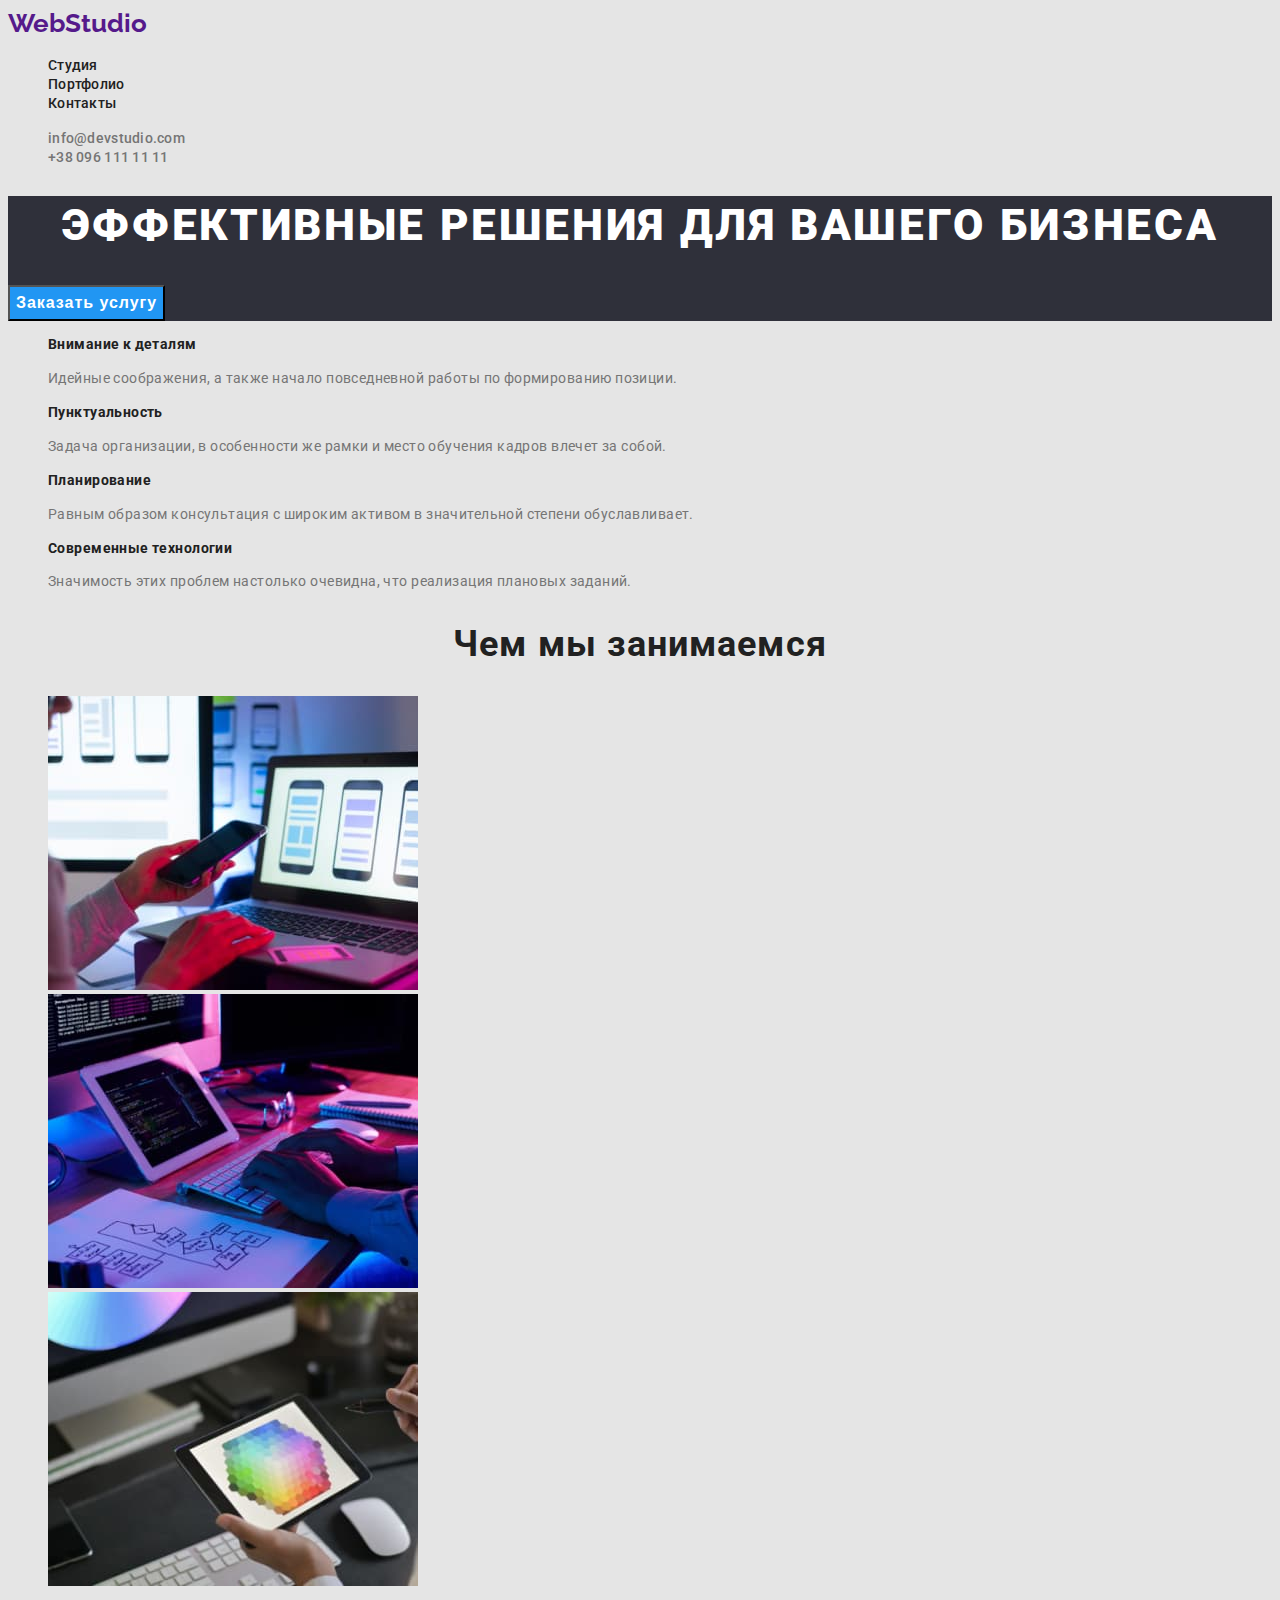
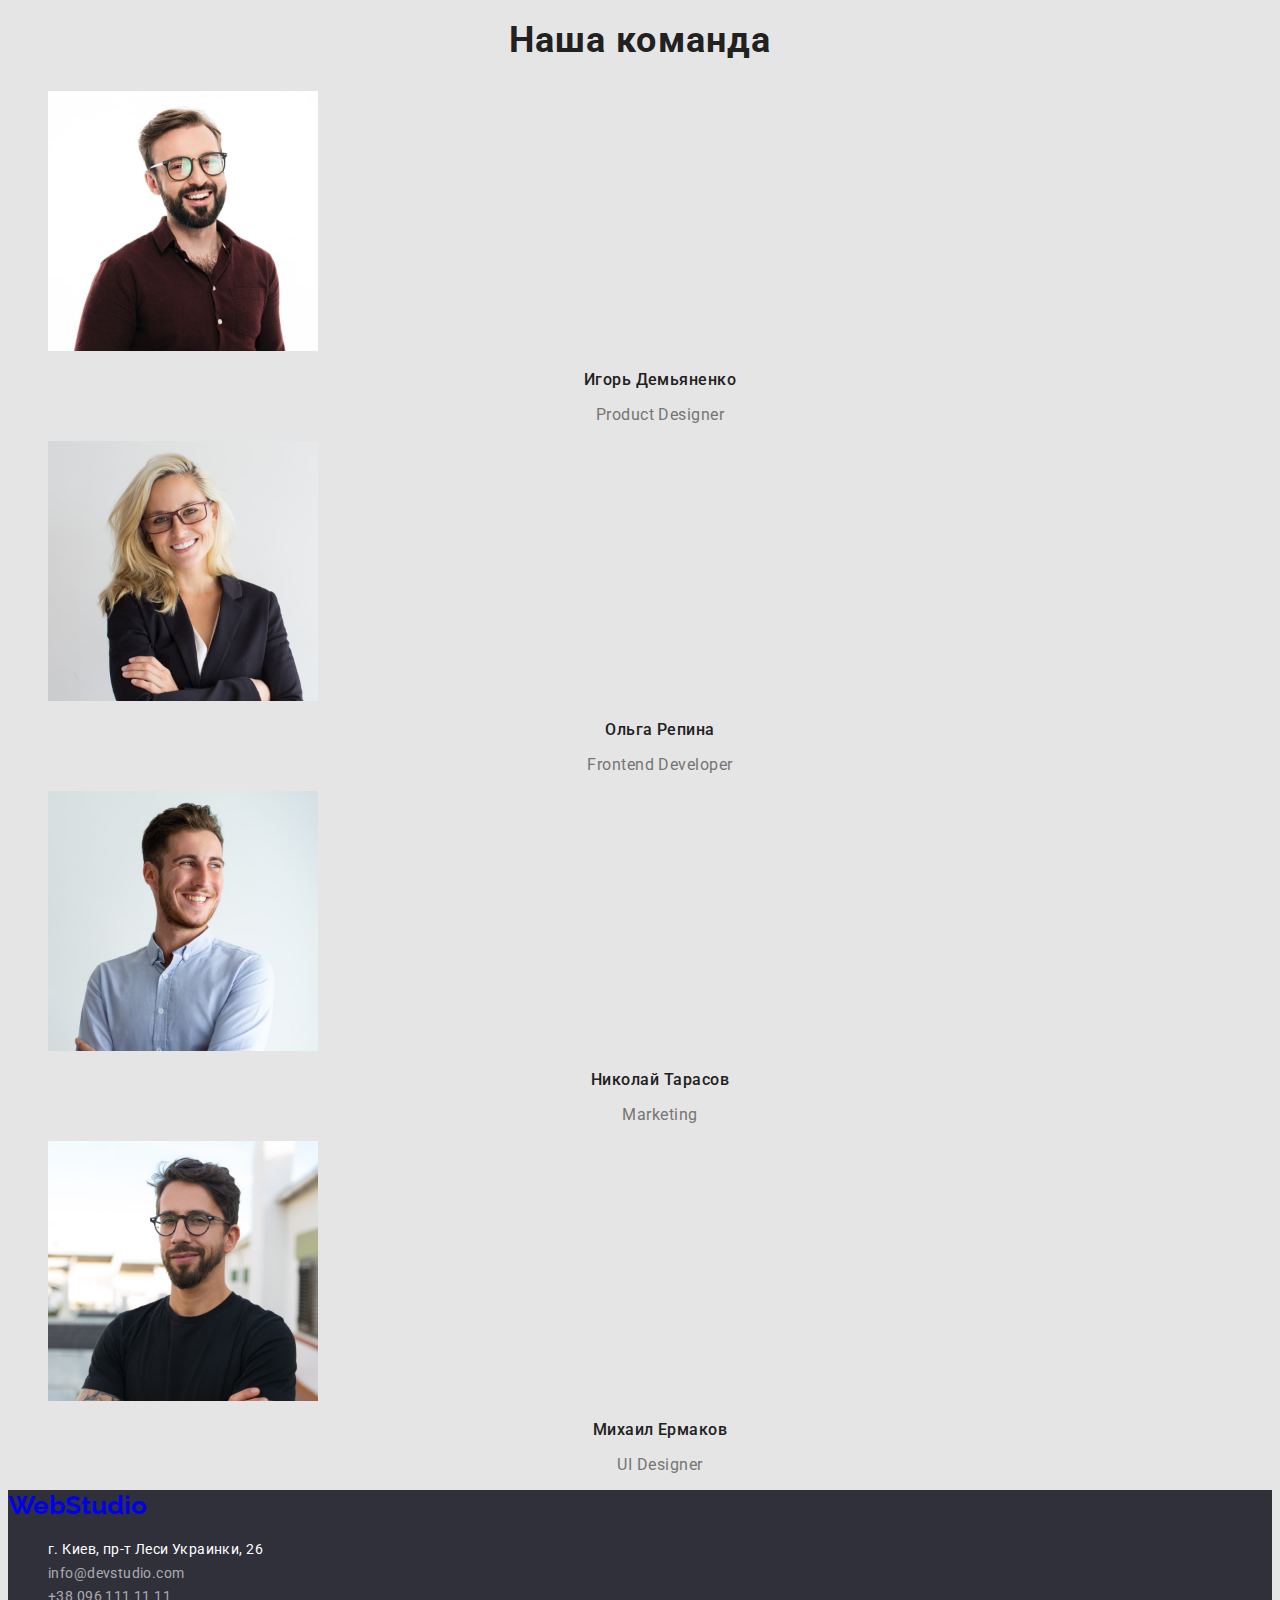
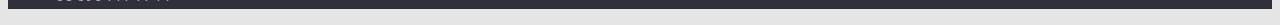
<file: index.html>
<!DOCTYPE html>
<html lang="ru">
<head>
    <meta charset="UTF-8">
    <meta http-equiv="X-UA-Compatible" content="IE=edge">
    <meta name="viewport" content="width=device-width, initial-scale=1.0">
    <title>WebStudio</title>

    <link rel="stylesheet" href="./css/styles.css">

    <link rel="preconnect" href="https://fonts.googleapis.com">
    <link rel="preconnect" href="https://fonts.gstatic.com" crossorigin>
    <link href="https://fonts.googleapis.com/css2?family=Raleway:wght@700&family=Roboto:ital,wght@0,400;0,500;0,700;1,900&display=swap"
        rel="stylesheet">
   
</head>

<body>
<!--Шапка сайта-->
    <header class="header">
        <a class="link logo" href="" lang="en">WebStudio</a> 

         <nav class="header-nav">
             <ul class="list header-list">
                <li class="header-item"><a class="link header-link" href="">Студия</a></li>
                <li class="header-item"><a class="link header-link" href="./portfolio.html">Портфолио</a></li>
                <li class="header-item"><a class="link header-link" href="">Контакты</a></li>
            </ul>

            <ul class="list">
                <li><a class="link header-contact" href="mailto:info@devstudio.com">info@devstudio.com</a></li>
                <li><a class="link header-contact"href="tel:+380961111111">+38 096 111 11 11</a></li>
            </ul>
        </nav>
     </header>
 
<main>  
<!--Герой-->
     <section class="hero">
        <h1 class="hero-title">Эффективные решения для вашего бизнеса</h1>
        <button type="button" class="button">Заказать услугу</button>         
    </section>

<!--приоритеты-->
     <section>
            <ul class="list">
                <li>
                    <h3 class="priorities-pre-title">Внимание к деталям</h3>
                    <p class="priorities-after-title">Идейные соображения, а также начало повседневной работы по формированию позиции.</p>
                </li>
                <li>
                    <h3 class="priorities-pre-title">Пунктуальность</h3>
                    <p class="priorities-after-title">Задача организации, в особенности же рамки и место обучения кадров влечет за собой.</p>
                </li>
                <li>
                    <h3 class="priorities-pre-title">Планирование</h3>
                    <p class="priorities-after-title">Равным образом консультация с широким активом в значительной степени обуславливает.</p>
                </li>
                <li>
                    <h3 class="priorities-pre-title">Современные технологии</h3>
                    <p class="priorities-after-title">Значимость этих проблем настолько очевидна, что реализация плановых заданий.</p>
                </li>
            </ul>
     </section>

<!--фото-->
            <section>
                <h2 class="title">Чем мы занимаемся</h2>

                <ul class="list">
                    <li><img src="./images/foto1.jpg" alt="програмист верстает" width=370></li>
                    <li><img src="./images/foto2.jpg" alt="мобильное приложение" width=370></li>
                    <li><img src="./images/foto3.jpg" alt="оформление дизайна" width=370></li>
                </ul>    
            </section>

<!--Члени команди-->
            <section>
                <h2 class="title">Наша команда</h2>

                <ul class="list">
                    <li>
                        <img src="./images/photo.jpg" alt="фото Игоря" width=270>
                        <h3 class="team-member">Игорь Демьяненко</h3>
                        <p class="team-member-position" lang="en">Product Designer</p>
                    </li>
                    <li>
                        <img src="./images/photo(1).jpg" alt="фото Ольги" width=270>
                        <h3 class="team-member">Ольга Репина</h3>
                        <p class="team-member-position" lang="en">Frontend Developer</p>
                    </li>
                    <li>
                        <img src="./images/photo(2).jpg" alt="фото Николая" width=270>
                        <h3 class="team-member">Николай Тарасов</h3>
                        <p class="team-member-position" lang="en">Marketing</p>
                    </li>
                    <li>
                        <img src="./images/photo(3).jpg" alt="фото Михаила" width=270>
                        <h3 class="team-member">Михаил Ермаков</h3>
                        <p class="team-member-position" lang="en">UI Designer</p>
                    </li>
                </ul>
            </section>
</main>
<!--Футер-->
     <footer class="footer">
            <a class="link logo" href="./index.html" lang="en">WebStudio</a>

     
            <ul class="list">
                <li><a class="link adress"  href="https://goo.gl/maps/sHgzTauQoH6dxL4b9" target="_blank" rel="noopener noreferrer">г. Киев, пр-т Леси Украинки, 26</a></li>
                <li><a class="link footer-contact"  href="mailto:info@devstudio.com">info@devstudio.com</a></li>
                <li><a class="link footer-contact" href="tel:+380961111111">+38 096 111 11 11</a></li>
            </ul> 
    </footer>
     
</body>
</html>
</file>
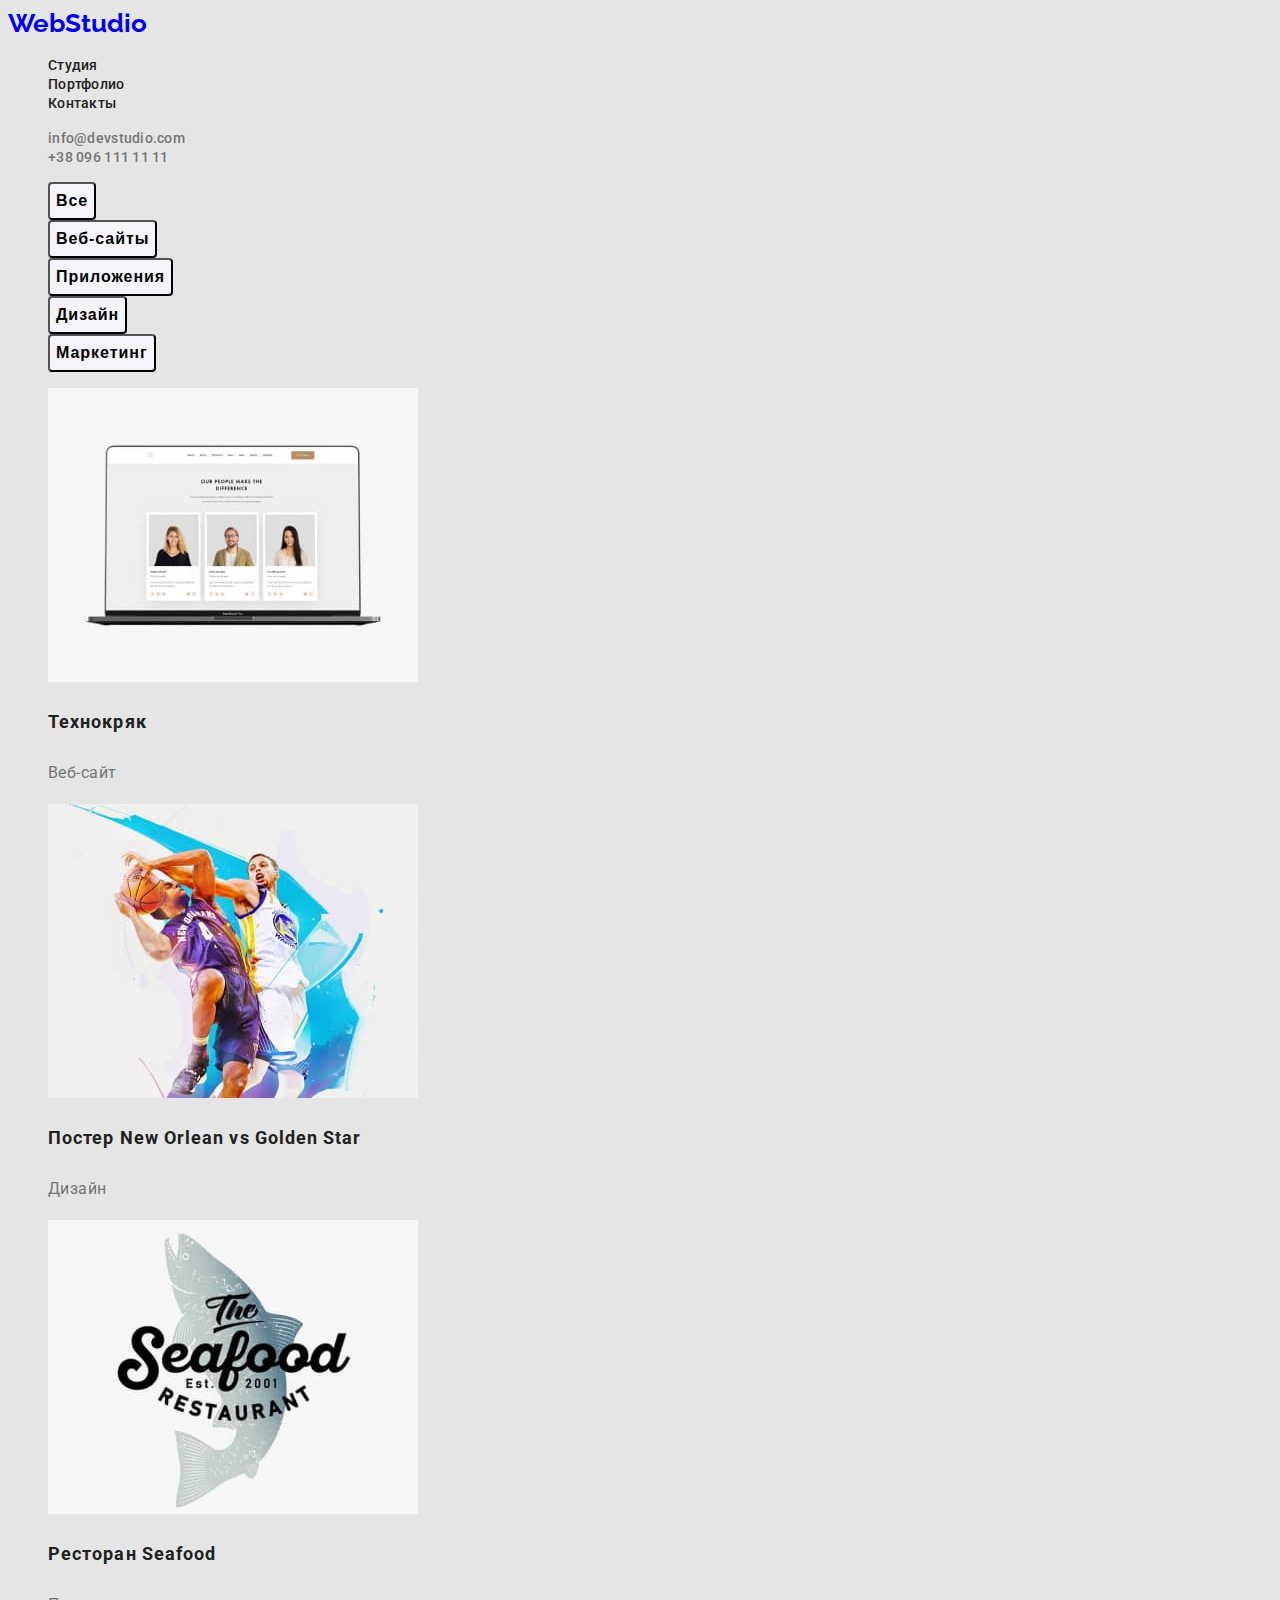
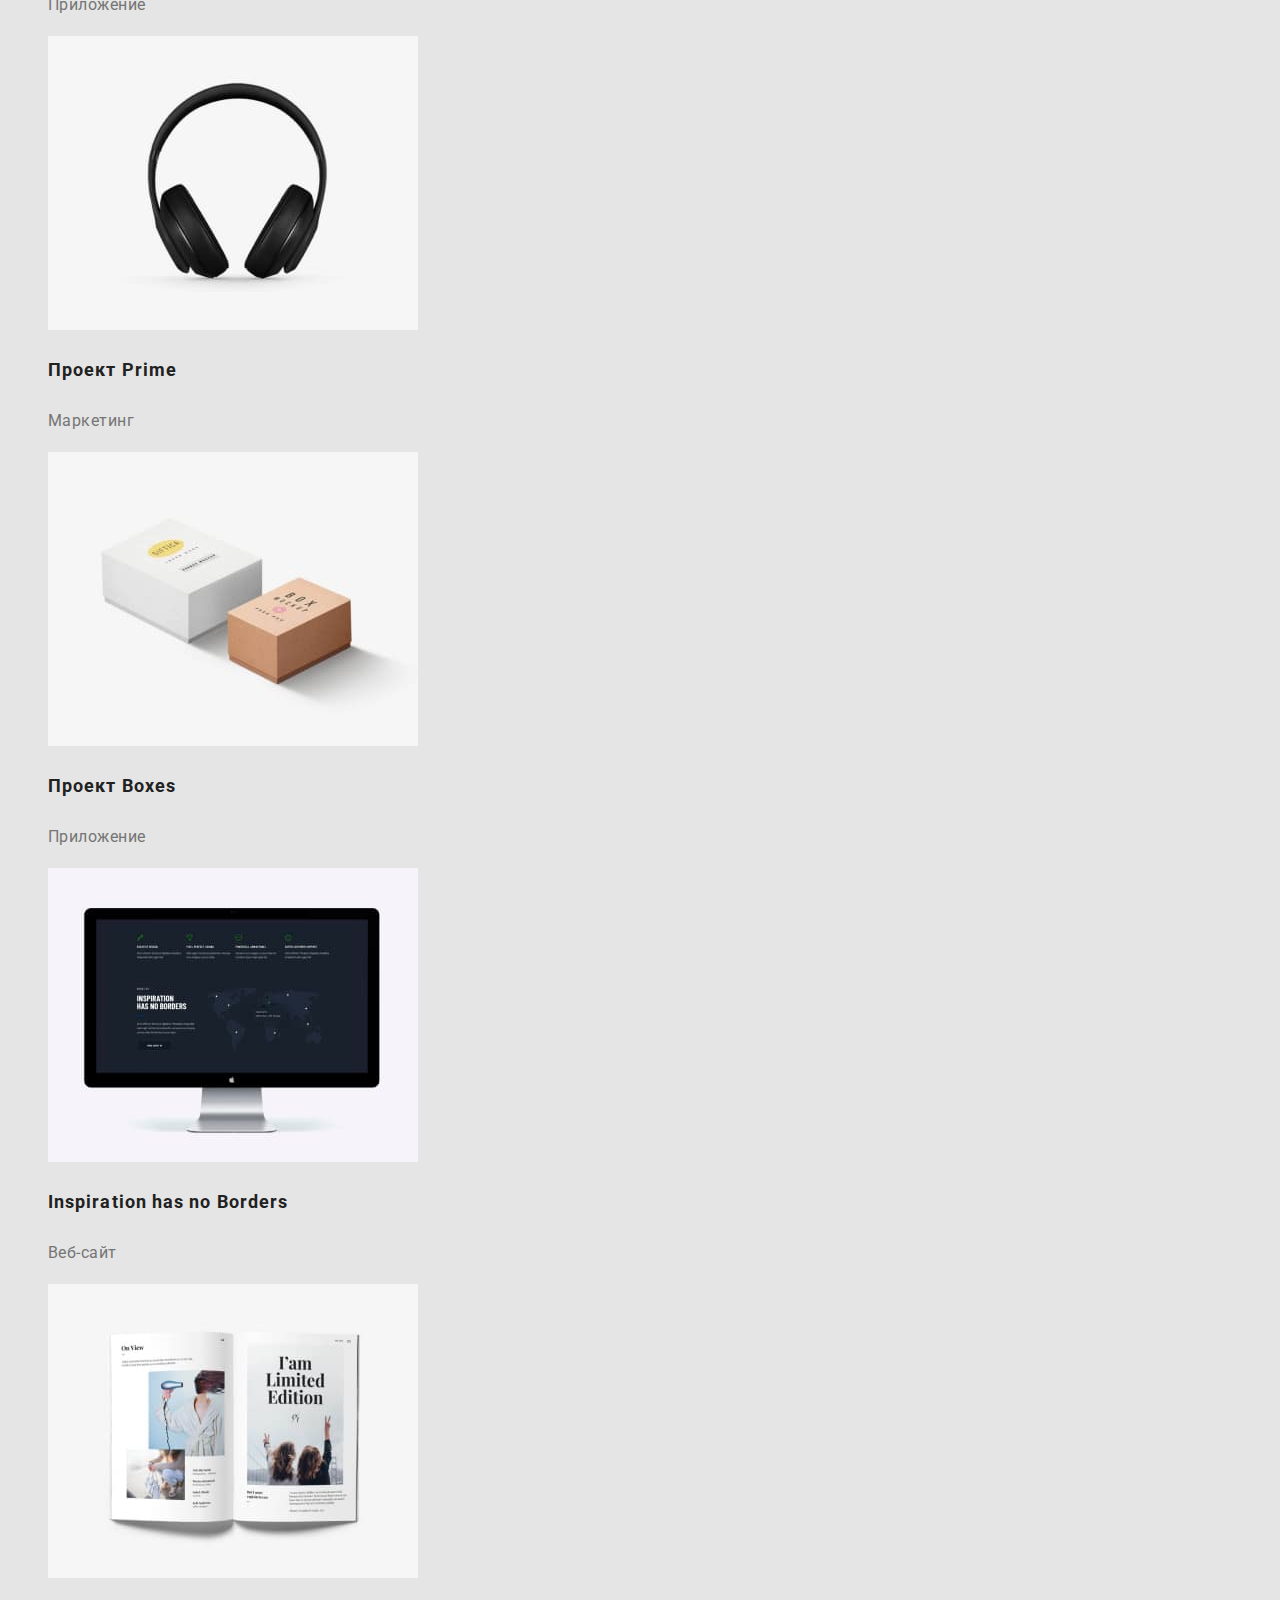
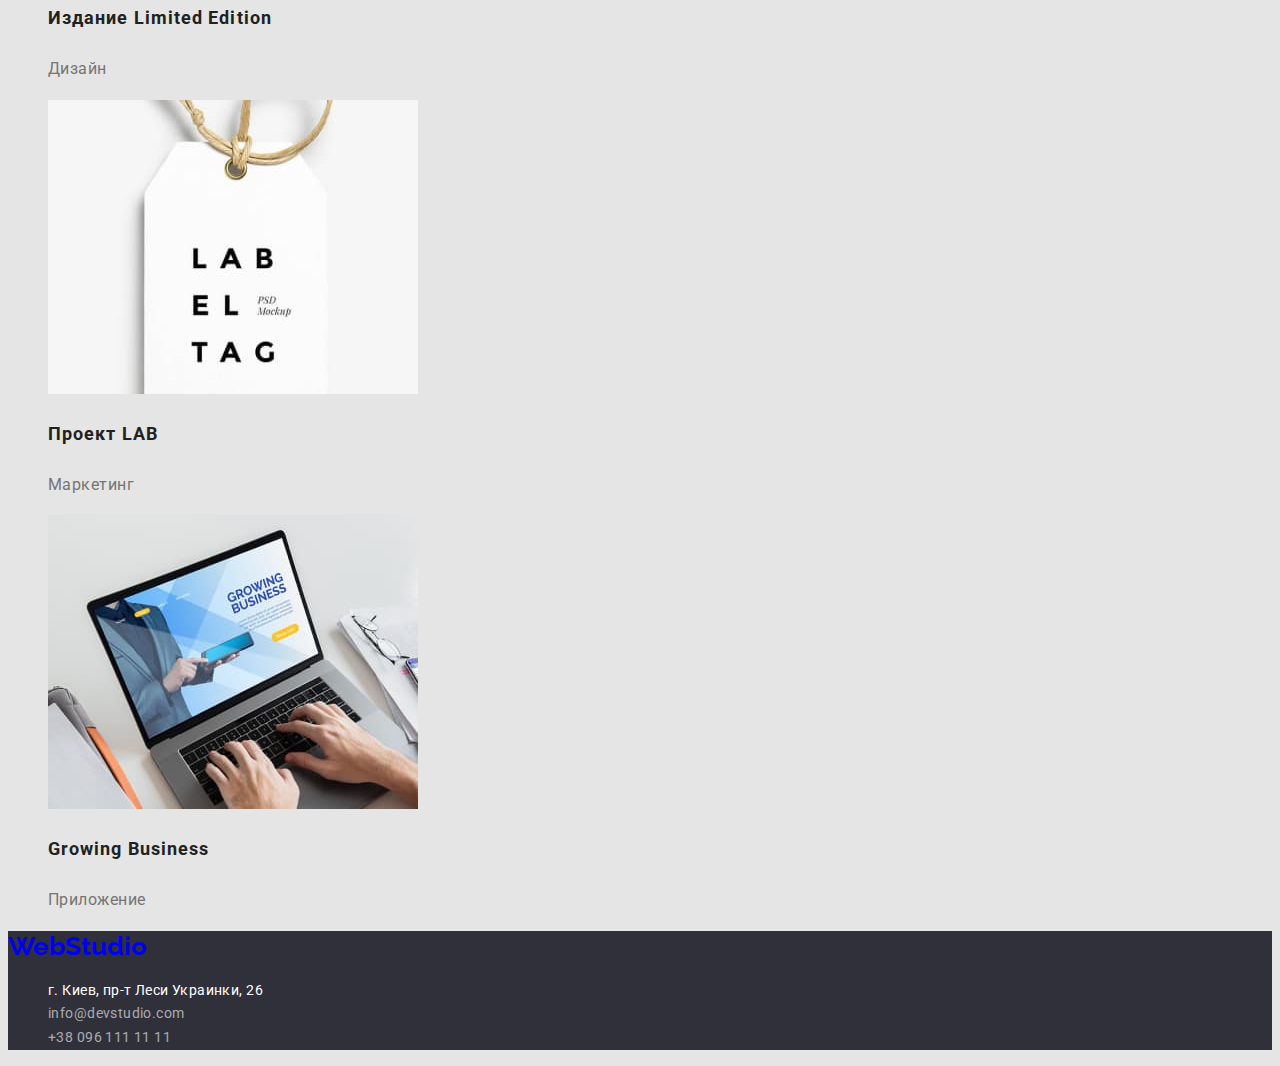
<file: portfolio.html>
<!DOCTYPE html>
<html lang="en">
<head>
    <meta charset="UTF-8">
    <meta http-equiv="X-UA-Compatible" content="IE=edge">
    <meta name="viewport" content="width=device-width, initial-scale=1.0">
    <title>Portfolio</title>

    <link rel="stylesheet" href="./css/styles.css">
    
    <link rel="preconnect" href="https://fonts.googleapis.com">
    <link rel="preconnect" href="https://fonts.gstatic.com" crossorigin>
    <link href="https://fonts.googleapis.com/css2?family=Raleway:wght@700&family=Roboto:ital,wght@0,400;0,500;0,700;1,900&display=swap"
        rel="stylesheet">
</head>
<body>
<!--Шапка сайта-->
<header class="header">
    <a class="link logo" href="./index.html" lang="en">WebStudio</a>

    <nav class="header-nav">
        <ul class="list header-list">
            <li class="header-item"><a class="link header-link" href="">Студия</a></li>
            <li class="header-item"><a class="link header-link" href="">Портфолио</a></li>
            <li class="header-item"><a class="link header-link" href="">Контакты</a></li>
        </ul>

        <ul class="list">
            <li><a class="link header-contact" href="mailto:info@devstudio.com">info@devstudio.com</a></li>
            <li><a class="link header-contact" href="tel:+380961111111">+38 096 111 11 11</a></li>
        </ul>
    </nav>
</header>

<!--Секция кнопок-->
<main>
    <nav>
        <ul class="list">
            <li><button type="button" class="button btn-secondary">Все</button></li>
            <li><button type="button" class="button btn-secondary">Веб-сайты</button></li>
            <li><button type="button" class="button btn-secondary">Приложения</button></li>
            <li><button type="button" class="button btn-secondary">Дизайн</button></li>
            <li><button type="button" class="button btn-secondary">Маркетинг</button></li>
        </ul>
    </nav>
   
<!--Папки с работами-->
    <section>
        <ul class="list">
            <li>
                <img src="./images/pic-tk.jpg" alt="компьютер" width=370>
                <h3 class="pre-title">Технокряк</h3>
                <p class="after-title">Веб-сайт</p>
            </li>
            <li>
                <img src="./images/pic-post.jpg" alt="постер" width=370>
                <h3 class="pre-title" lang="en">Постер New Orlean vs Golden Star</h3>
                <p class="after-title">Дизайн</p>
            </li>
            <li>
                <img src="./images/pic-sf.jpg" alt="морепродукты" width=370>
                <h3 class="pre-title" lang="en">Ресторан Seafood</h3>
                <p class="after-title">Приложение</p>
            </li>

            <li>
                <img src="./images/pic-prj.jpg" alt="наушники" width=370>
                <h3 class="pre-title" lang="en">Проект Prime</h3>
                <p class="after-title">Маркетинг</p>
            </li>
            <li>
                <img src="./images/pic-bx.jpg" alt="коробки" width=370>
                <h3 class="pre-title" lang="en">Проект Boxes</h3>
                <p class="after-title">Приложение</p>
            </li>
            <li>
                <img src="./images/pic-insp.jpg" alt="монитор" width=370>
                <h3 class="pre-title" lang="en">Inspiration has no Borders</h3>
                <p class="after-title">Веб-сайт</p>
            </li>

            <li>
                <img src="./images/pic-le.jpg" alt="журнал" width=370>
                <h3 class="pre-title" lang="en">Издание Limited Edition</h3>
                <p class="after-title">Дизайн</p>
            </li>
            <li>
                <img src="./images/pic-lab.jpg" alt="ярлык" width=370>
                <h3 class="pre-title" lang="en">Проект LAB</h3>
                <p class="after-title">Маркетинг</p>
            </li>
            <li>
                <img src="./images/pic-gb.jpg" alt="ноутбук" width=370>
                <h3 class="pre-title" lang="en">Growing Business</h3>
                <p class="after-title">Приложение</p>
            </li>
        </ul>
    </section>
</main>

<!--Футер-->
<footer class="footer">
    <a class="link logo" href="./index.html" lang="en">WebStudio</a>

    
        <ul class="list">
            <li><a class="link adress" href="https://goo.gl/maps/sHgzTauQoH6dxL4b9" target="_blank"
                    rel="noopener noreferrer">г. Киев, пр-т Леси Украинки, 26</a></li>
            <li><a class="link footer-contact" href="mailto:info@devstudio.com">info@devstudio.com</a></li>
            <li><a class="link footer-contact" href="tel:+380961111111">+38 096 111 11 11</a></li>
        </ul>
</footer>

</body>
</html>
</file>
<file: css/styles.css>
:root {
  --header-color: #212121;
  --text-color: #757575;
  --accent-color: #2196f3;
  --main-color: #FFFFFF;
  

}

body {
  font-family: "Roboto", sans-serif;
  font-style: normal;
  background: #E5E5E5;
  color: black;
}

.list {
  list-style: none;
}

.link {
  text-decoration: none;
}


/* header */
.logo {
  font-family: 'Raleway'; sans-serif
  font-style: normal;
  font-weight: bold;
  font-size: 26px;
  line-height: 1.2;
}

.header-link {
  font-weight: 500;
  font-size: 14px;
  line-height: 1.14;
  letter-spacing: 0.02em;
  color: #212121;
}

.header-contact {
  font-weight: 500;
  font-size: 14px;
  line-height: 1.14;
  letter-spacing: 0.02em;
  color: #757575;
}

.header-link:hover {
  color: var(--accent-color);
}

.header-contact:hover {
  color: var(--accent-color);
}

.header-link:focus {
  color: var(--accent-color);
}

.header-contact:focus {
  color: var(--accent-color);
}

/* hero */
.hero {
  background-color: #2f303a;
}

.hero-title {
  font-weight: 900;
  font-size: 44px;
  line-height: 1.36;
  text-align: center;
  letter-spacing: 0.06em;
  text-transform: uppercase;
  color: #ffffff;
}


/* button */
.button {
cursor: pointer;

color: var(--text-color);
background-color: var(--accent-color);

  font-weight: bold;
  font-size: 16px;
  line-height: 1.87;
  display: flex;
  align-items: center;
  text-align: center;
  letter-spacing: 0.06em;
  color: #ffffff;
}

.btn-secondary {
color: var(--text-color)

width: 145px;
height: 38px;
left: 712px;
top: 174px;

background: #F5F4FA;
border-radius: 4px;
}

.btn-secondary:hover {
  background-color: var(--accent-color);
  color: var(--main-color);
}

.btn-secondary:focus {
  background-color: var(--accent-color);
  color: var(--main-color);
}

/* priorities */
.priorities-pre-title {
  font-weight: bold;
  font-size: 14px;
  line-height: 1.14;
  letter-spacing: 0.03em;
  color: #212121;
}

.priorities-after-title {
  font-weight: normal;
  font-size: 14px;
  line-height: 1.71;
  letter-spacing: 0.03em;
  color: #757575;
}

/* title */
.title {
  font-weight: bold;
  font-size: 36px;
  line-height: 1.16;
  text-align: center;
  letter-spacing: 0.03em;
  color: #212121;
}

/* team */
.team-member {
  font-weight: 500;
  font-size: 16px;
  line-height: 1.18;
  text-align: center;
  letter-spacing: 0.03em;
  color: #212121;
}

.team-member-position {
  font-weight: normal;
  font-size: 16px;
  line-height: 1.18;
  text-align: center;
  letter-spacing: 0.03em;
  color: #757575;
}

/* portfolio */
.pre-title {
font-weight: bold;
font-size: 18px;
line-height: 2;
letter-spacing: 0.06em;
color: #212121;
}

.after-title {
font-weight: normal;
font-size: 16px;
line-height: 1.87;
letter-spacing: 0.03em;
color: #757575;
}

/* footer */
.footer {
  background-color: #2f303a;
}

.adress {
  font-weight: normal;
  font-size: 14px;
  line-height: 1.71;
  letter-spacing: 0.03em;
  color: #ffffff;
}

.footer-contact {
  font-weight: normal;
  font-size: 14px;
  line-height: 1.71;
  letter-spacing: 0.03em;
  color: rgba(255, 255, 255, 0.6);
}





/* Cелекторы
Универсальный селектор
Тега
*/

[href] {
  text-decoration: none;
}
</file>
